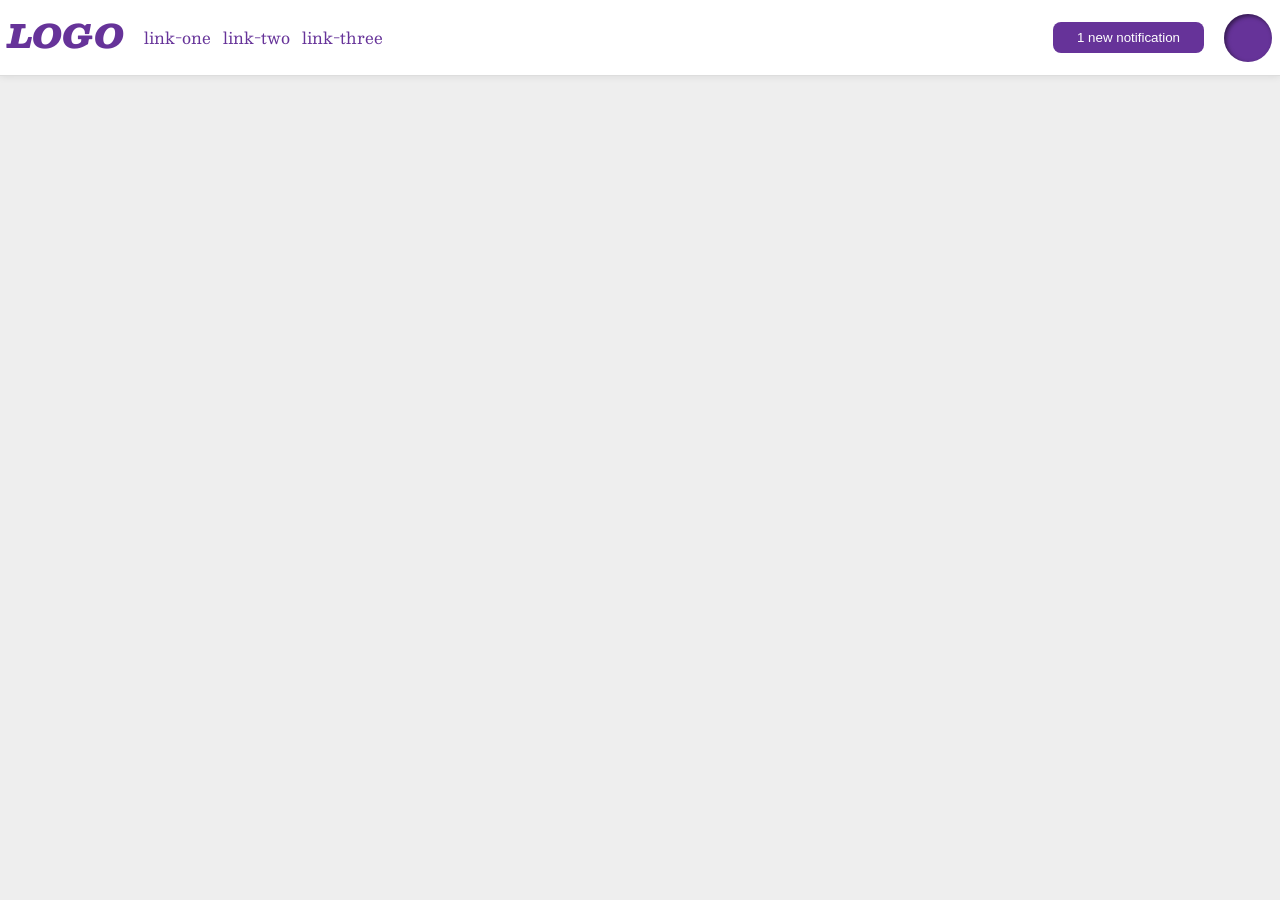
<file: foundations/flex/03-flex-header-2/index.html>
<!DOCTYPE html>
<html lang="en">
  <head>
    <meta charset="UTF-8">
    <meta http-equiv="X-UA-Compatible" content="IE=edge">
    <meta name="viewport" content="width=device-width, initial-scale=1.0">
    <title>Flex Header 2</title>
    <link rel="stylesheet" href="style.css">
  </head>
  <body>
    <div class="header">
      <div class="left-items">
        <div class="logo">
          LOGO
        </div>
        <ul class="links">
          <li><a href="https://google.com">link-one</a></li>
          <li><a href="https://google.com">link-two</a></li>
          <li><a href="https://google.com">link-three</a></li>
        </ul>
      </div>
      <div class="right-items">
        <button class="notifications">
          1 new notification
        </button>
        <div class="profile-image"></div>
      </div>
    </div>
  </body>
</html>
</file>
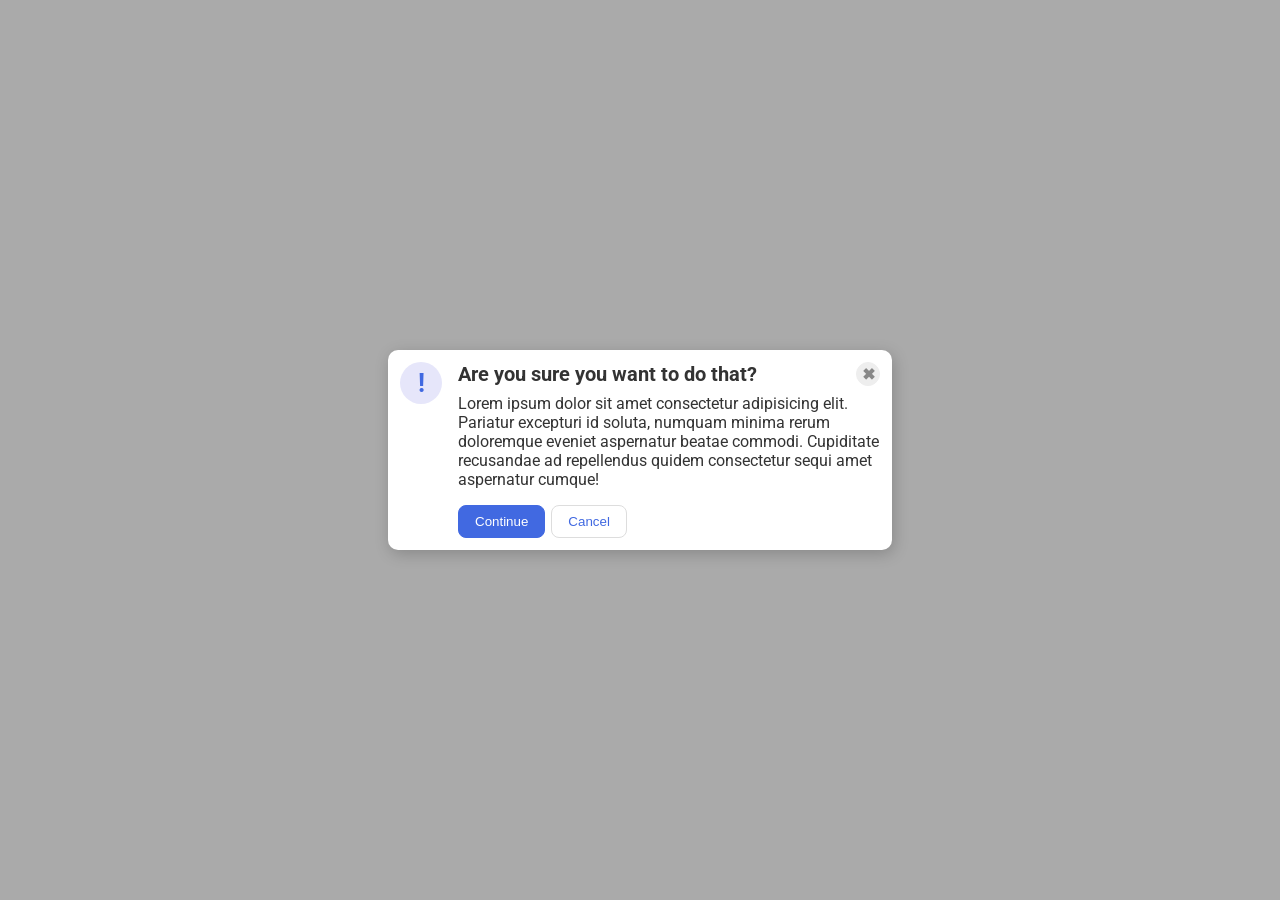
<file: foundations/flex/05-flex-modal/index.html>
<!DOCTYPE html>
<html lang="en">
  <head>
    <meta charset="UTF-8">
    <meta http-equiv="X-UA-Compatible" content="IE=edge">
    <meta name="viewport" content="width=device-width, initial-scale=1.0">
    <link rel="stylesheet" href="style.css">
    <title>Modal</title>
  </head>
  <body>
    <div class="modal">
      <div class="icon">!</div>

      <div class="dialog">
        <div class="main">
          <div class="title">
            <div class="header">Are you sure you want to do that?</div>
            <button class="close-button">✖</button>
          </div>
          <div class="text">Lorem ipsum dolor sit amet consectetur adipisicing elit. Pariatur excepturi id soluta, numquam minima rerum doloremque eveniet aspernatur beatae commodi. Cupiditate recusandae ad repellendus quidem consectetur sequi amet aspernatur cumque!</div>
        </div>
        <div class="buttons">
          <button class="continue">Continue</button>
          <button class="cancel">Cancel</button>
        </div>
      </div>
    </div>
  </body>
</html>
</file>
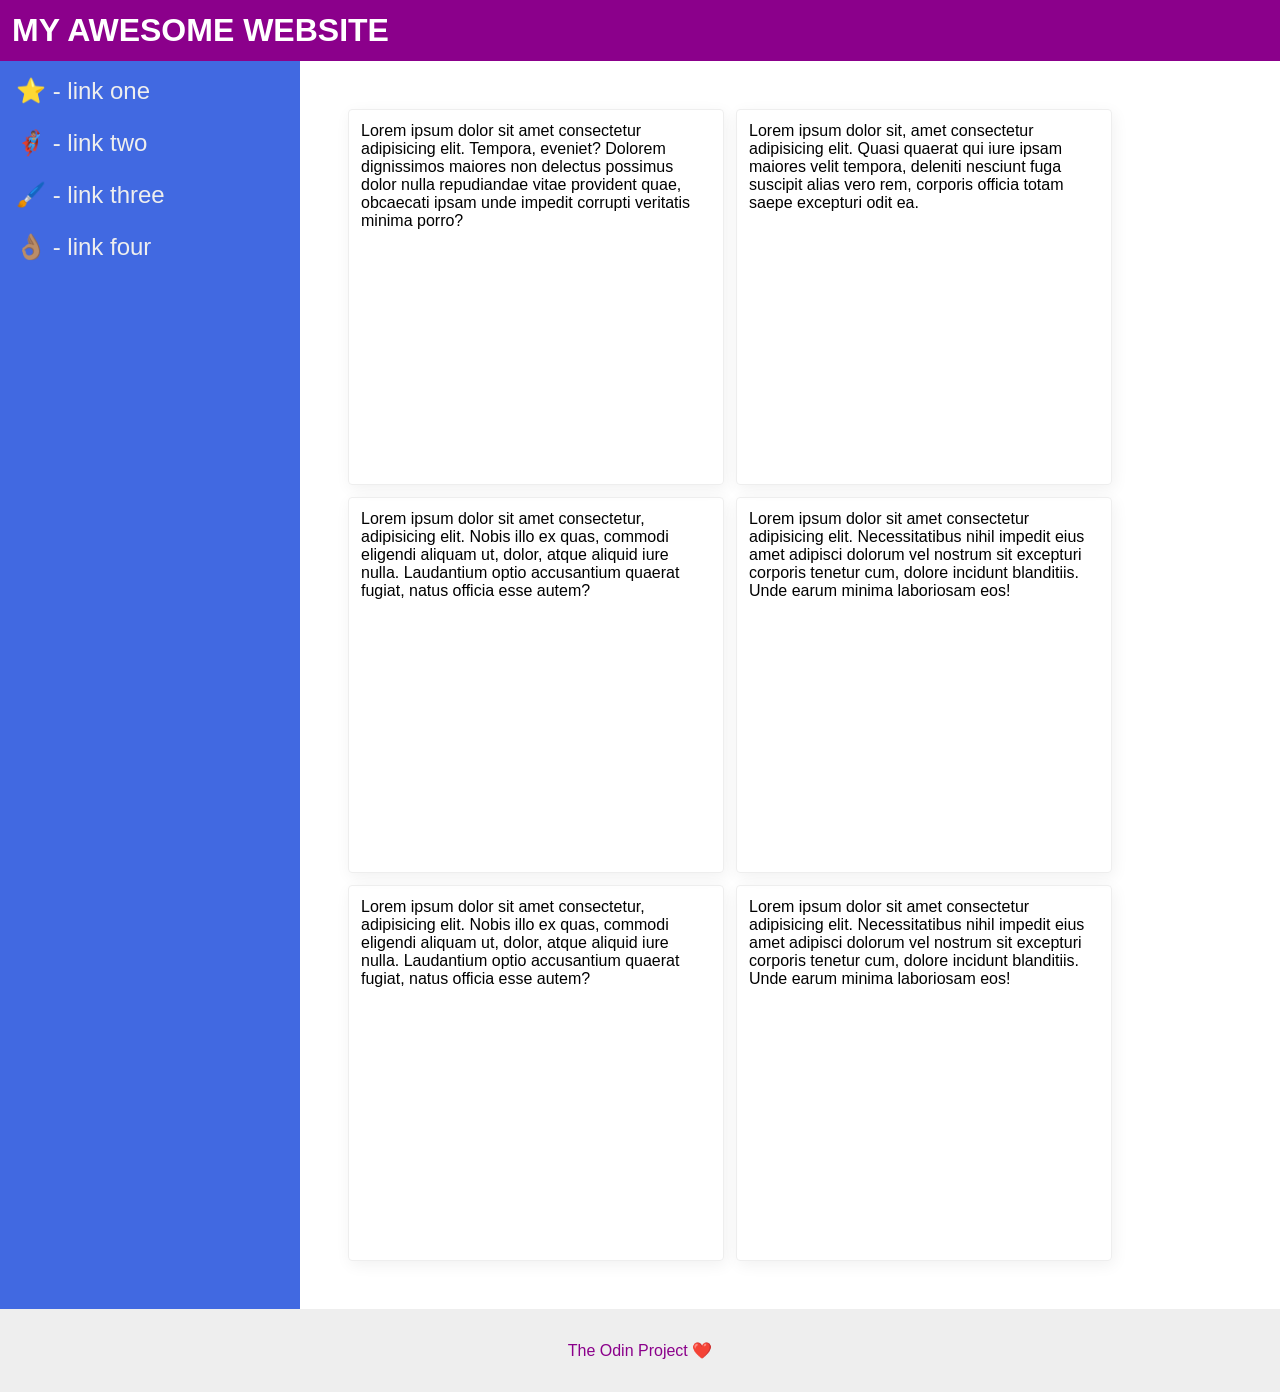
<file: foundations/flex/07-flex-layout-2/index.html>
<!DOCTYPE html>
<html lang="en">
  <head>
    <meta charset="UTF-8">
    <meta http-equiv="X-UA-Compatible" content="IE=edge">
    <meta name="viewport" content="width=device-width, initial-scale=1.0">
    <title>The Holy Grail</title>
    <link rel="stylesheet" href="style.css">
  </head>
  <body>

    <div class="main">
      <div class="header">
        MY AWESOME WEBSITE
      </div>
      
      <div class="main-page"> 

        <div class="sidebar">
          <ul>
            <li><a href="#">⭐ - link one</a></li>
            <li><a href="#">🦸🏽‍♂️ - link two</a></li>
            <li><a href="#">🖌️ - link three</a></li>
            <li><a href="#">👌🏽 - link four</a></li>
          </ul>
        </div>

        <div class="cards"> 
          <div class="card">Lorem ipsum dolor sit amet consectetur adipisicing elit. Tempora, eveniet? Dolorem dignissimos maiores non delectus possimus dolor nulla repudiandae vitae provident quae, obcaecati ipsam unde impedit corrupti veritatis minima porro?</div>
          <div class="card">Lorem ipsum dolor sit, amet consectetur adipisicing elit. Quasi quaerat qui iure ipsam maiores velit tempora, deleniti nesciunt fuga suscipit alias vero rem, corporis officia totam saepe excepturi odit ea.</div>
          <div class="card">Lorem ipsum dolor sit amet consectetur, adipisicing elit. Nobis illo ex quas, commodi eligendi aliquam ut, dolor, atque aliquid iure nulla. Laudantium optio accusantium quaerat fugiat, natus officia esse autem?</div>
          <div class="card">Lorem ipsum dolor sit amet consectetur adipisicing elit. Necessitatibus nihil impedit eius amet adipisci dolorum vel nostrum sit excepturi corporis tenetur cum, dolore incidunt blanditiis. Unde earum minima laboriosam eos!</div>
          <div class="card">Lorem ipsum dolor sit amet consectetur, adipisicing elit. Nobis illo ex quas, commodi eligendi aliquam ut, dolor, atque aliquid iure nulla. Laudantium optio accusantium quaerat fugiat, natus officia esse autem?</div>
          <div class="card">Lorem ipsum dolor sit amet consectetur adipisicing elit. Necessitatibus nihil impedit eius amet adipisci dolorum vel nostrum sit excepturi corporis tenetur cum, dolore incidunt blanditiis. Unde earum minima laboriosam eos!</div>
        </div>

      </div>

      <div class="footer">
        The Odin Project ❤️
      </div>
    </div>
  </body>
</html>
</file>
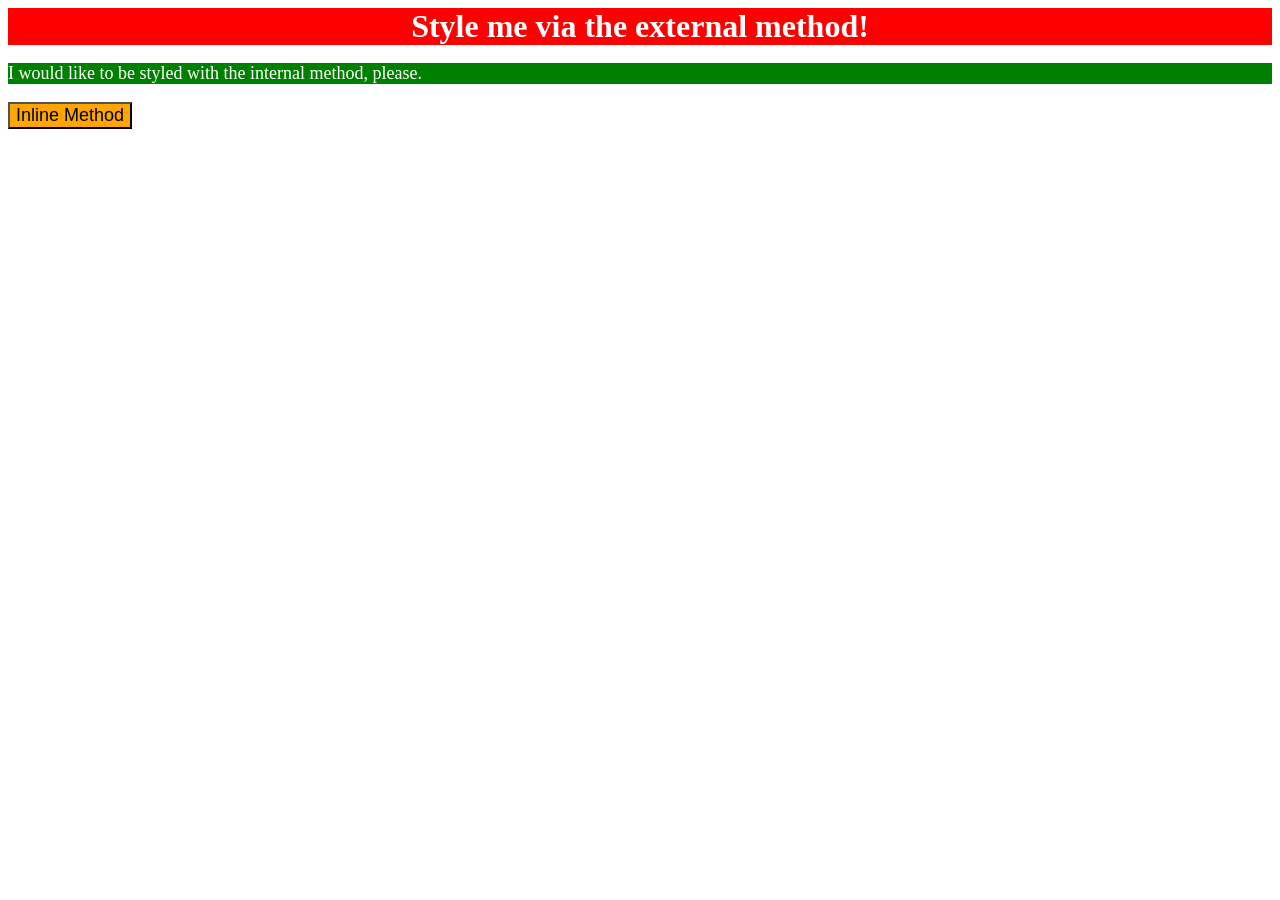
<file: foundations/intro-to-css/01-css-methods/index.html>
<!DOCTYPE html>
<html lang="en">
  <head>
    <meta charset="UTF-8">
    <meta http-equiv="X-UA-Compatible" content="IE=edge">
    <meta name="viewport" content="width=device-width, initial-scale=1.0">
    <title>Methods for Adding CSS</title>
    
    <link rel="stylesheet" href="styles.css">

    <style>
    p{ 
      color:white ;
      background-color: green;
      font-size: 18px;
    }
    </style>
    
  </head>
  <body>
    <div>Style me via the external method!</div>
    <p>I would like to be styled with the internal method, please.</p>
    <button style="background-color: orange; font-size: 18px;">Inline Method</button>
  </body>
</html>
</file>
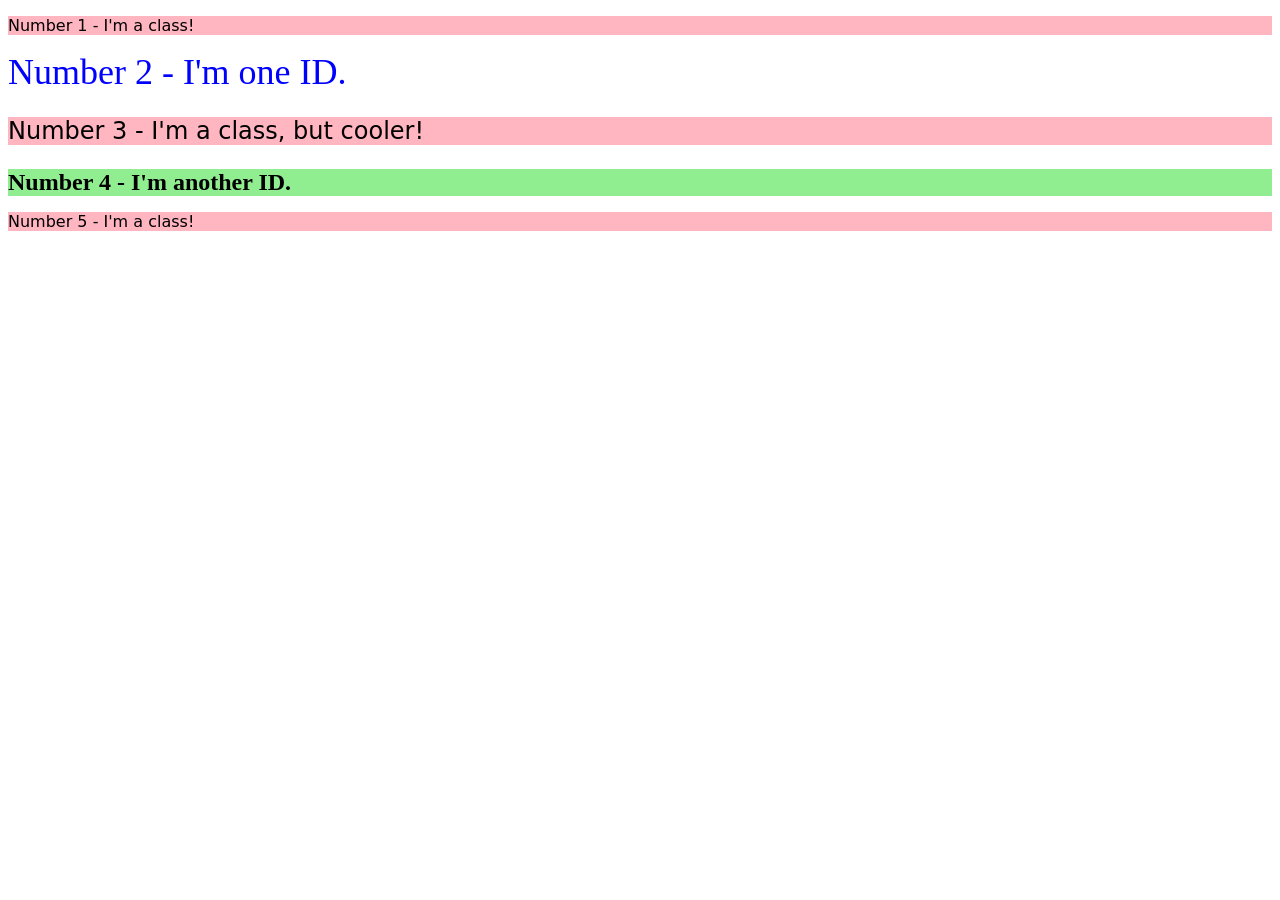
<file: foundations/intro-to-css/02-class-id-selectors/index.html>
<!DOCTYPE html>
<html lang="en">
  <head>
    <meta charset="UTF-8">
    <meta http-equiv="X-UA-Compatible" content="IE=edge">
    <meta name="viewport" content="width=device-width, initial-scale=1.0">
    <title>Class and ID Selectors</title>
    <link rel="stylesheet" href="style.css">
  </head>
  <body>
    <p class="odd">Number 1 - I'm a class!</p>
    <div id="number2" >Number 2 - I'm one ID.</div>
    <p class="cool odd">Number 3 - I'm a class, but cooler!</p>
    <div id="number4" >Number 4 - I'm another ID.</div>
    <p class="odd">Number 5 - I'm a class!</p>
  </body>
</html>
</file>
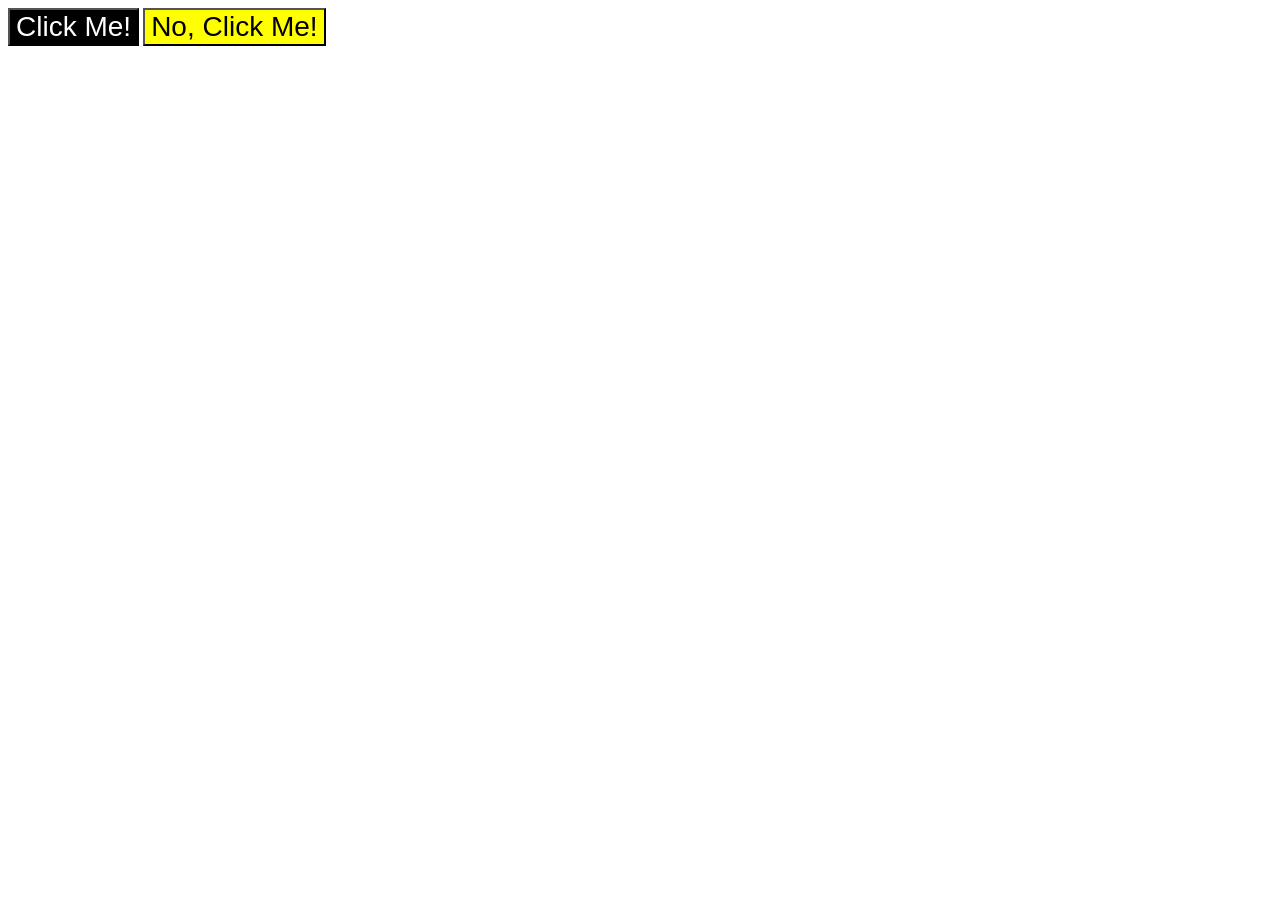
<file: foundations/intro-to-css/03-grouping-selectors/index.html>
<!DOCTYPE html>
<html lang="en">
  <head>
    <meta charset="UTF-8">
    <meta http-equiv="X-UA-Compatible" content="IE=edge">
    <meta name="viewport" content="width=device-width, initial-scale=1.0">
    <title>Grouping Selectors</title>
    <link rel="stylesheet" href="style.css">
  </head>
  <body>
    <button class="first-button">Click Me!</button>
    <button class="second-button">No, Click Me!</button>
  </body>
</html>
</file>
<file: foundations/flex/03-flex-header-2/style.css>
/* this is some magical font-importing.  
you'll learn about it later. */
@import url('https://fonts.googleapis.com/css2?family=Besley:ital,wght@0,400;1,900&display=swap');

body {
  margin: 0;
  background: #eee;
  font-family: Besley, serif;
}

.header {
  background: white;
  border-bottom: 1px solid #ddd;
  box-shadow: 0 0 8px rgba(0,0,0,.1);
}

.profile-image {
  background: rebeccapurple;
  box-shadow: inset 2px 2px 4px rgba(0,0,0,.5);
  border-radius: 50%;
  width: 48px;
  height: 48px;
}

.logo {
  color: rebeccapurple;
  font-size: 32px;
  font-weight: 900;
  font-style: italic;
}

button {
  border: none;
  border-radius: 8px;
  background: rebeccapurple;
  color: white;
  padding: 8px 24px;
}

a {
  /* this removes the line under our links */
  text-decoration: none;
  color: rebeccapurple;
}

ul {
  list-style-type: none;
}


/* //////////////////////////////////////////////  */


.header{
  display: flex;
  justify-content: space-between;
  padding: 8px;
} 

.left-items{
  display: flex;
  gap: 20px;
}

.right-items{
  display: flex;
  align-items: center;
  gap: 20px;
}

.logo{
  flex : 0 0 auto;

}

.notifications {
  flex: 0 0 auto;
}

.links{
  padding : 0;
  display: flex;
  gap: 12px;
}
</file>
<file: foundations/flex/05-flex-modal/style.css>
@import url('https://fonts.googleapis.com/css2?family=Roboto:wght@400;700&display=swap');

html, body {
  height: 100%;
}

body {
  font-family: Roboto, sans-serif;
  margin: 0;
  background: #aaa;
  color: #333;
  /* I'll give you this one for free lol */
  display: flex;
  align-items: center;
  justify-content: center;
}

.modal {
  background: white;
  width: 480px;
  border-radius: 10px;
  box-shadow: 2px 4px 16px rgba(0,0,0,.2);
}

.icon {
  color: royalblue;
  font-size: 26px;
  font-weight: 700;
  background: lavender;
  width: 42px;
  height: 42px;
  border-radius: 50%;
  display: flex;
  align-items: center;
  justify-content: center;
}

.close-button {
  background: #eee;
  border-radius: 50%;
  color: #888;
  font-weight: 400;
  font-size: 16px;
  height: 24px;
  width: 24px;
  display: flex;
  align-items: center;
  justify-content: center;
  border: 1px solid #eee;
  padding: 0;
}

button {
  cursor: pointer;
  padding: 8px 16px;
  border-radius: 8px;
}

button.continue {
  background: royalblue;
  border: 1px solid royalblue;
  color: white;
}

button.cancel {
  background: white;
  border: 1px solid #ddd;
  color: royalblue;
}


/* //////////////////////////////////// */

.modal {
  display: flex;
  padding: 12px;
  gap: 16px;
}

.icon {
  flex: 0 0 auto;
}

.buttons {
  display: flex;
  flex-direction: row;
  margin-top: 16px;
  gap : 6px;
}


.dialog{
  flex-direction: column;
  gap: 12px;
}

.title{
  display: flex;
  justify-content: space-between;
}

.text{
  margin-top: 8px;
}

.header {
  font-weight:bolder;
  font-size: 20px;
}

.close-button{
  font-weight: bolder;
  border: 1px solid #eee;
}
</file>
<file: foundations/flex/07-flex-layout-2/style.css>
body {
  font-family: -apple-system, BlinkMacSystemFont, 'Segoe UI', Roboto, Oxygen, Ubuntu, Cantarell, 'Open Sans', 'Helvetica Neue', sans-serif;
  margin: 0;
  min-height: 100vh;
}

.header {
  height: 72px;
  background: darkmagenta;
  color: white;
}

.footer {
  height: 72px;
  background: #eee;
  color: darkmagenta;
}

.sidebar {
  width: 300px;
  background: royalblue;
  box-sizing: border-box;
}

.card {
  border: 1px solid #eee;
  box-shadow: 2px 4px 16px rgba(0,0,0,.06);
  border-radius: 4px;
}


/* //////////////////////////////////////// */

.main{
  display: flex;
  flex-direction: column;
  height: 100vh;
}

.main-page {
  display: flex;
}

.sidebar ul {
  display: flex;
  flex-direction: column;
  gap: 24px;
  padding: 16px;
  flex-shrink: 0;
  width: 300px;

}

.cards{
  display: flex;
  flex-wrap: wrap;
  padding : 48px;
  gap: 12px;
}

.card{
  flex: 0 0 auto;
  height: 350px;
  width: 350px;
  padding: 12px;
}

.header {
  display: flex;
  align-items: center;
  justify-content: start;
  padding: 12px;
  font-size: 32px;
  font-weight: 900;
}

.footer {
  display: flex;
  align-items: center;
  justify-content: center;
  padding : 32px
}

ul, ol {
  list-style: none;
  padding: 0;
  margin: 0;
}
a{
  text-decoration: none;
  color: #eee;
  font-size: 24px;
}
</file>
<file: foundations/intro-to-css/01-css-methods/styles.css>
div{
    background-color: red;
    color: white;
    font-size: 32px;
    font-weight: bold;
    text-align: center;
}
</file>
<file: foundations/intro-to-css/02-class-id-selectors/style.css>
/* Add CSS Styling */
.cool{
    font-size: 24px;
}
.odd{
    background-color: lightpink;
    font-family: Verdana, "DejaVu Sans", sans-serif;
}
#number2{
    font-size: 36px;
    color: blue;
}
#number4{
    background-color: lightgreen;
    font-size: 24px;
    font-weight: bold;
}
</file>
<file: foundations/intro-to-css/03-grouping-selectors/style.css>
/* Add CSS Styling */
button{

    font-size: 28px;
    font-family: Helvetica,"Times New Roman",sans-serif;
}

.first-button{
    background-color: black;
    color: white;
}

.second-button{
    background-color: yellow;
}
</file>
